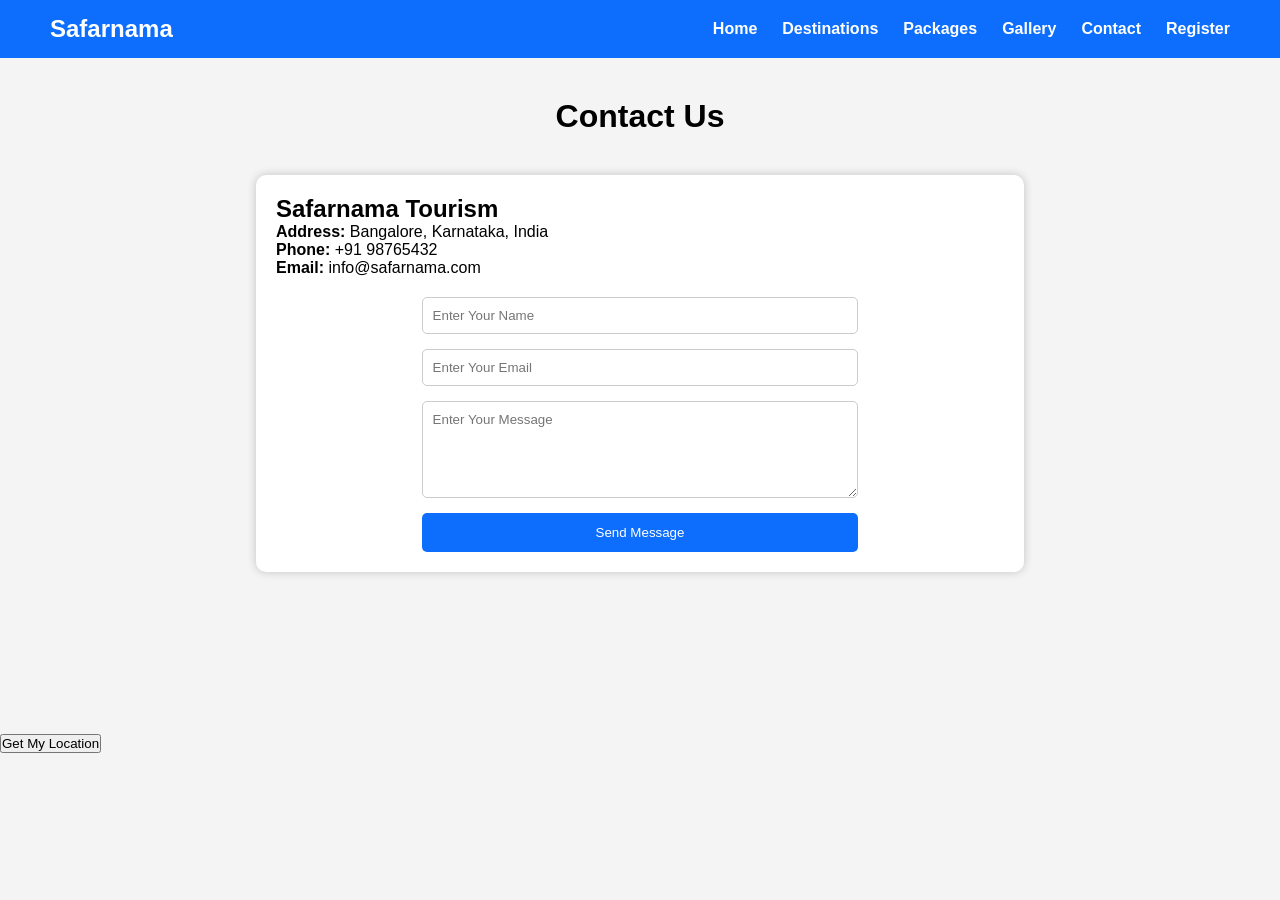
<file: contact.html>
<!DOCTYPE html>
<html>
<head>
    <title>Contact Us</title>
    <link rel="stylesheet" href="style.css">
</head>
<body>

    <header>
        <nav>
            <h2 class="logo">Safarnama</h2>
            <ul>
                <li><a href="index.html">Home</a></li>
                <li><a href="destinations.html">Destinations</a></li>
                <li><a href="packages.html">Packages</a></li>
                <li><a href="gallery.html">Gallery</a></li>
                <li><a href="contact.html">Contact</a></li>
                <li><a href="registration.html">Register</a></li>
            </ul>
        </nav>
    </header>

    <h1 class="page-title">Contact Us</h1>

    <div class="contact-container">
        <h2>Safarnama Tourism</h2>
        <p><strong>Address:</strong> Bangalore, Karnataka, India</p>
        <p><strong>Phone:</strong> +91 98765432</p>
        <p><strong>Email:</strong> info@safarnama.com</p>
        <form class="contact-form">
            <input type="text" placeholder="Enter Your Name">
            <input type="email" placeholder="Enter Your Email">
            <textarea rows="5" placeholder="Enter Your Message"></textarea>
            <button type="button" onclick="openModal()">Send Message</button>
        </form>
    </div>
    <br><br><br><br><br><br><br><br><br>
    <button onclick="getLocation()">Get My Location</button>
    <p id="location"></p>

    <script>
    function getLocation() {
        navigator.geolocation.getCurrentPosition(function(position) {
            document.getElementById("location").innerHTML =
            "Latitude: " + position.coords.latitude +
            "<br>Longitude: " + position.coords.longitude;
        });
    }
    </script>

    <div id="contactModal" class="modal">
        <div class="modal-content">
            <h2>Thank You!</h2>
            <p>Your message has been sent successfully.</p>
            <p>We will contact you soon.</p>
            <button onclick="closeModal()" class="close-btn">
                Close
            </button>
        </div>
    </div>

    <script>
    function openModal() {
        document.getElementById("contactModal").style.display = "block";
    }

    function closeModal() {
        document.getElementById("contactModal").style.display = "none";
    }
    </script>

</body>
</html>
</file>
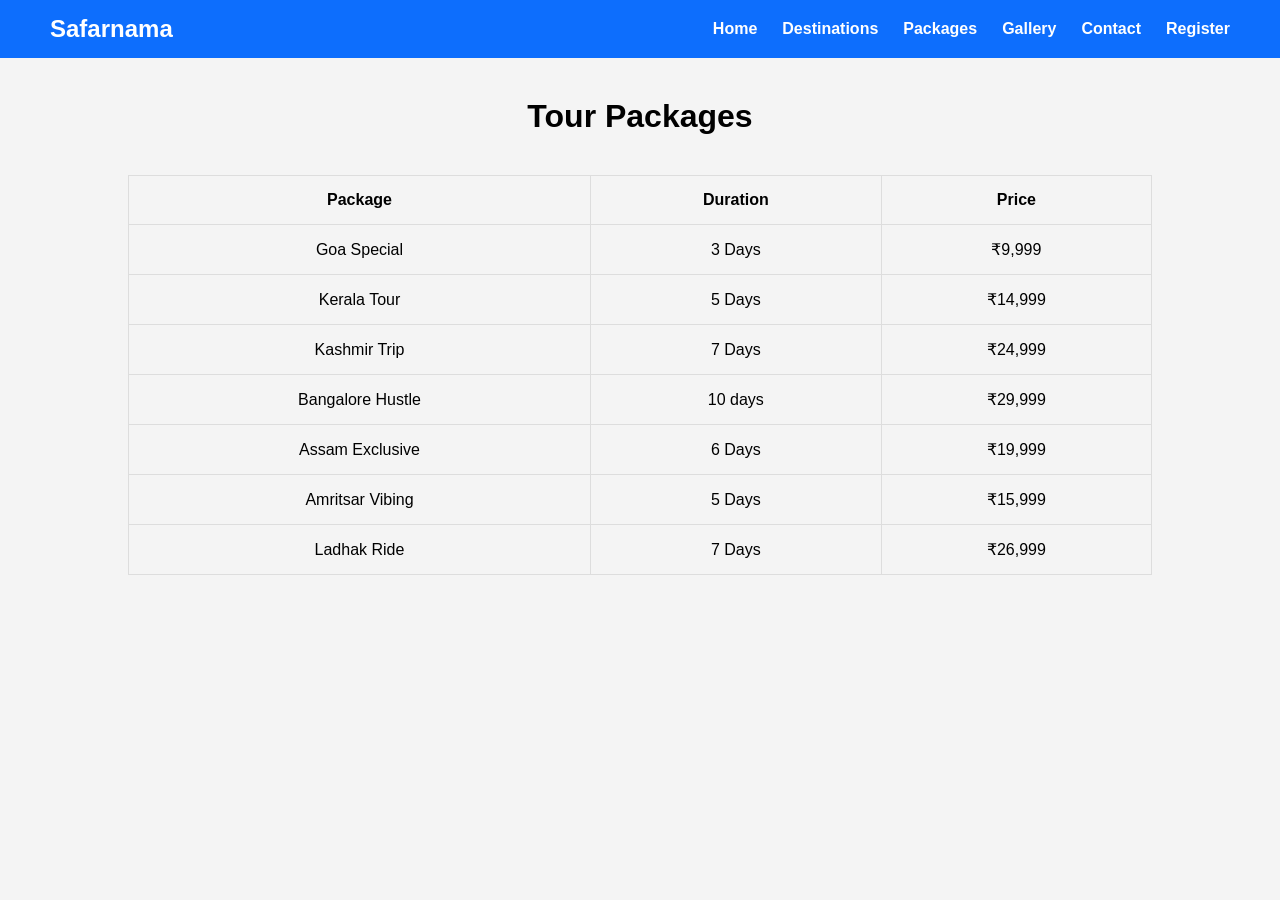
<file: packages.html>
<!DOCTYPE html>
<html>
<head>
    <title>Packages</title>
    <link rel="stylesheet" href="style.css">
</head>
<body>

    <header>
        <nav>
            <h2 class="logo">Safarnama</h2>
            <ul>
                <li><a href="index.html">Home</a></li>
                <li><a href="destinations.html">Destinations</a></li>
                <li><a href="packages.html">Packages</a></li>
                <li><a href="gallery.html">Gallery</a></li>
                <li><a href="contact.html">Contact</a></li>
                <li><a href="registration.html">Register</a></li>
            </ul>
        </nav>
    </header>


<h1 class="page-title">Tour Packages</h1>

<table class="package-table">
    <tr>
        <th>Package</th>
        <th>Duration</th>
        <th>Price</th>
    </tr>

    <tr>
        <td>Goa Special</td>
        <td>3 Days</td>
        <td>₹9,999</td>
    </tr>

    <tr>
        <td>Kerala Tour</td>
        <td>5 Days</td>
        <td>₹14,999</td>
    </tr>

    <tr>
        <td>Kashmir Trip</td>
        <td>7 Days</td>
        <td>₹24,999</td>
    </tr>
    <tr>
        <td>Bangalore Hustle</td>
        <td>10 days</td>
        <td>₹29,999</td>
    </tr>

    <tr>
        <td>Assam Exclusive</td>
        <td>6 Days</td>
        <td>₹19,999</td>
    </tr>

    <tr>
        <td>Amritsar Vibing</td>
        <td>5 Days</td>
        <td>₹15,999</td>
    </tr>

    <tr>
        <td>Ladhak Ride</td>
        <td>7 Days</td>
        <td>₹26,999</td>
    </tr>
</table>

</body>
</html>
</file>
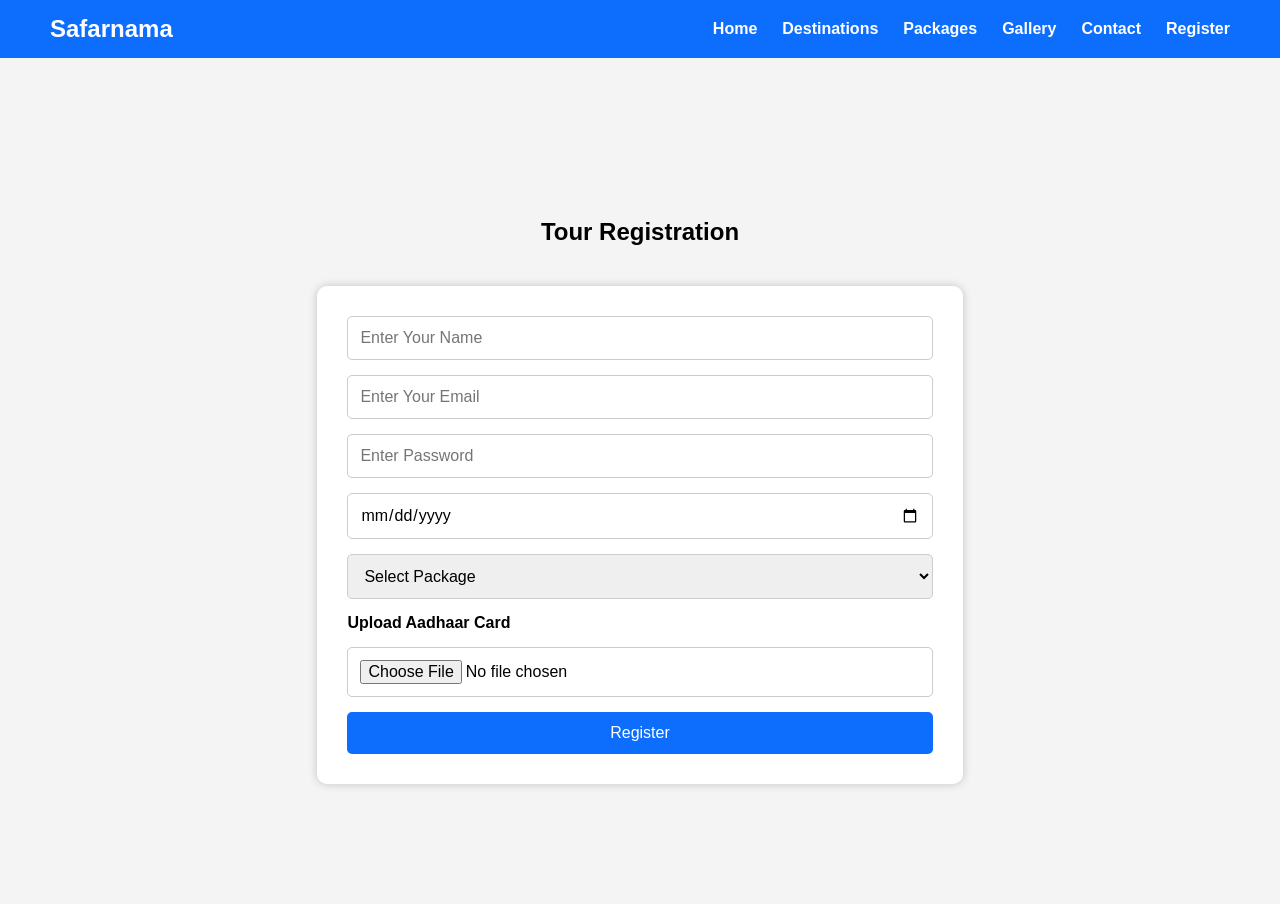
<file: registration.html>
<!DOCTYPE html>
<html lang="en">
<head>
    <meta charset="UTF-8">
    <meta name="viewport" content="width=device-width, initial-scale=1.0">
    <title>Registration - Safarnama</title>

    <link rel="stylesheet" href="style.css">
</head>

<body>

<header>
    <nav>
        <h2 class="logo">Safarnama</h2>
        <ul>
            <li><a href="index.html">Home</a></li>
            <li><a href="destinations.html">Destinations</a></li>
            <li><a href="packages.html">Packages</a></li>
            <li><a href="gallery.html">Gallery</a></li>
            <li><a href="contact.html">Contact</a></li>
            <li><a href="registration.html">Register</a></li>
        </ul>
    </nav>
</header>

<section class="registration-section">
    <h1 class="page-title">Tour Registration</h1>
    <div class="registration-container">
        <form id="registrationForm">
            <input type="text" id="name" placeholder="Enter Your Name" required>
            <input type="email" id="email" placeholder="Enter Your Email" required>
            <input type="password" id="password" placeholder="Enter Password" required>
            <input type="date" id="date" required min="">
            <select id="package">
                <option value="">Select Package</option>
                <option>Goa Special</option>
                <option>Kerala Tour</option>
                <option>Kashmir Trip</option>
                <option>Ladakh Ride</option>
            </select>

            <label for="file"><b>Upload Aadhaar Card</b></label>
            <input type="file" id="file" accept=".pdf,.jpg,.jpeg,.png" required>
            <button type="submit" id="btn">Register</button>
        </form>
    </div>

    <div id="card"></div>

</section>

<script src="registration.js"></script>

</body>
</html>
</file>
<file: style.css>
*{
    margin:0;
    padding:0;
    box-sizing:border-box;
    font-family:Arial, sans-serif;
}

body{
    background:#f4f4f4;
}

header{
    background:#0d6efd;
    padding:15px 50px;
}

nav{
    display:flex;
    justify-content:space-between;
    align-items:center;
}

.logo{
    color:white;
}

nav ul{
    list-style:none;
    display:flex;
}

nav ul li{
    margin-left:25px;
}

nav ul li a{
    color:white;
    text-decoration:none;
    font-weight:bold;
}


.hero{
    height:90vh;
    background:url("https://www.shutterstock.com/shutterstock/videos/1111267475/thumb/1.jpg?ip=x480") center/cover;
    display:flex;
    justify-content:center;
    align-items:center;
    text-align:center;
    color:white;
}

.hero-content{
    background:rgba(0,0,0,0.5);
    padding:30px;
    border-radius:10px;
}

.hero h1{
    font-size:55px;
}

.hero p{
    margin:20px 0;
}

.btn{
    background:#ff9800;
    color:white;
    padding:12px 25px;
    text-decoration:none;
    border-radius:5px;
}



.destinations{
    padding:60px;
    text-align:center;
}

.cards{
    display:flex;
    gap:20px;
    justify-content:center;
    margin-top:30px;
}

.card{
    width:300px;
    background:white;
    border-radius:10px;
    overflow:hidden;
    box-shadow:0 2px 10px rgba(0,0,0,0.2);
}

.card img{
    width:100%;
    height:200px;
    object-fit:cover;
}

.card h3{
    margin:10px;
}

.card p{
    padding:10px;
}

.features{
    padding:60px;
    text-align:center;
    background:white;
}

.feature-box{
    display:flex;
    justify-content:center;
    gap:30px;
    margin-top:30px;
}

.feature-box div{
    background:#e9ecef;
    padding:20px;
    width:250px;
    border-radius:10px;
}



footer{
    background:#0d6efd;
    color:white;
    text-align:center;
    padding:20px;
}

.page-title{
    text-align:center;
    margin:40px;
}

.package-table{
    width:80%;
    margin:auto;
    border-collapse:collapse;
}

.package-table th,
.package-table td{
    border:1px solid #ddd;
    padding:15px;
    text-align:center;
}

.contact-form{
    width:60%;
    margin:auto;
    display:flex;
    flex-direction:column;
    gap:15px;
}

.contact-form input,
.contact-form textarea{
    padding:10px;
}

.contact-form button{
    background:#0d6efd;
    color:white;
    border:none;
    padding:12px;
}

#map{
    height:450px;
    width:80%;
    margin:30px auto;
}

.contact-container{
    width:60%;
    margin:auto;
    background:white;
    padding:20px;
    border-radius:10px;
    box-shadow:0 0 10px rgba(0,0,0,0.2);
}

.contact-form{
    display:flex;
    flex-direction:column;
    gap:15px;
    margin-top:20px;
}

.contact-form input,
.contact-form textarea{
    padding:10px;
    border:1px solid #ccc;
    border-radius:5px;
}

.contact-form button{
    background:#0d6efd;
    color:white;
    border:none;
    padding:12px;
    border-radius:5px;
    cursor:pointer;
}

.contact-form button:hover{
    background:#084298;
}

.gallery{
    display:grid;
    grid-template-columns: repeat(4,1fr);
    gap:20px;
}



.modal{
    display:none;
    position:fixed;
    top:0;
    left:0;
    width:100%;
    height:100%;
    background:rgba(0,0,0,0.5);
}

.modal-content{
    background:white;
    width:350px;
    padding:25px;
    margin:150px auto;
    text-align:center;
    border-radius:10px;
}

.close-btn{
    background:#0d6efd;
    color:white;
    border:none;
    padding:10px 20px;
    border-radius:5px;
    cursor:pointer;
}


/* Registration Page */
.registration-section{
    padding:120px 8%;
}

.registration-container{
    width:60%;
    margin:auto;
    background:white;
    padding:30px;
    border-radius:10px;
    box-shadow:0 0 10px rgba(0,0,0,0.2);
}

#registrationForm{
    display:flex;
    flex-direction:column;
    gap:15px;
}

#registrationForm input,
#registrationForm select{
    padding:12px;
    border:1px solid #ccc;
    border-radius:5px;
    font-size:16px;
}

#registrationForm button{
    background:#0d6efd;
    color:white;
    border:none;
    padding:12px;
    border-radius:5px;
    cursor:pointer;
    font-size:16px;
}

#registrationForm button:hover{
    background:#084298;
}

#card{
    width:60%;
    margin:30px auto;
    background:white;
    padding:20px;
    border-radius:10px;
    box-shadow:0 0 10px rgba(0,0,0,0.2);
    display:none;
}

#card h2{
    color:#0d6efd;
    margin-bottom:15px;
}

#card p{
    margin:8px 0;
}

@media(max-width:768px){

.registration-container,
#card{
    width:95%;
}

}
</file>
